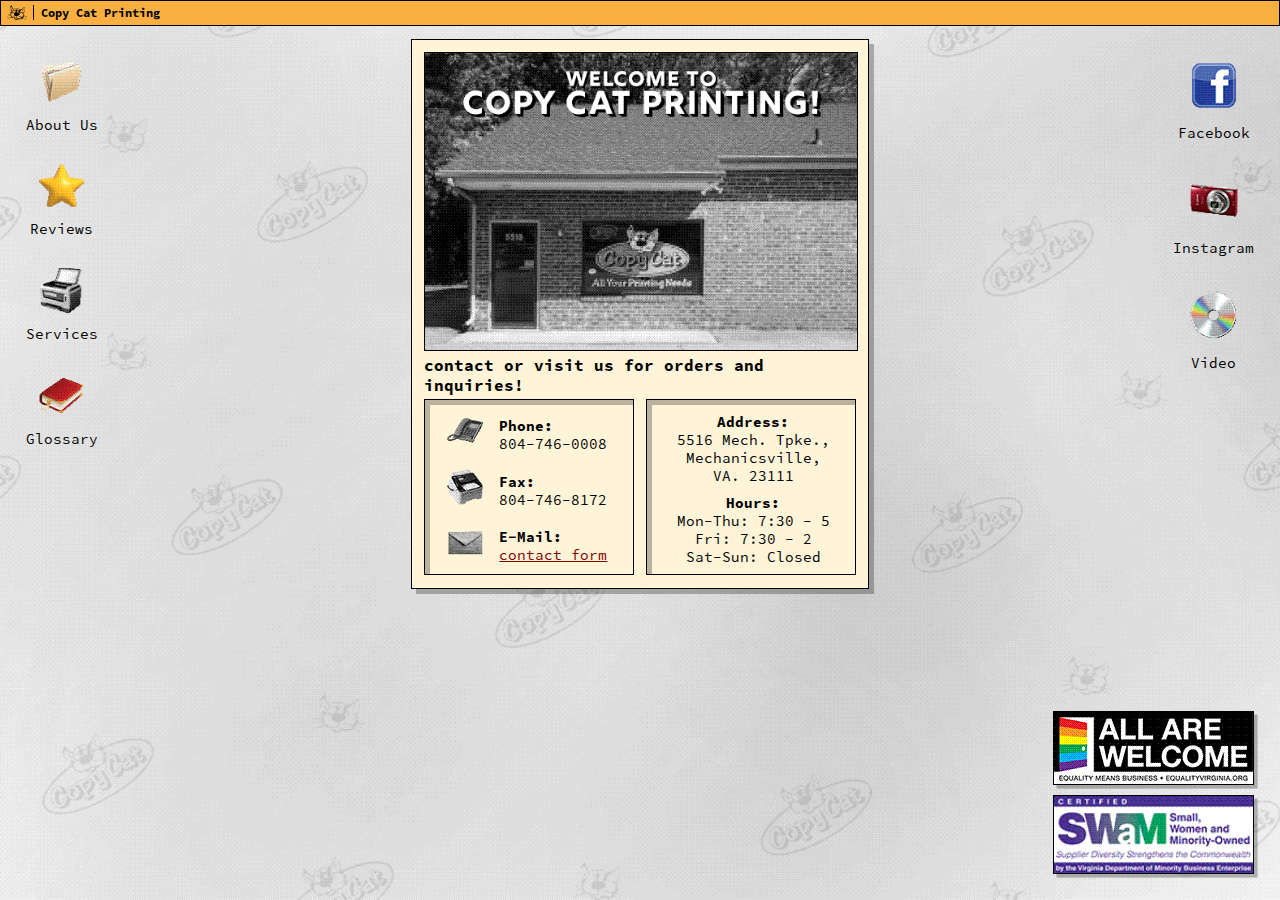
<file: index.html>
<!DOCTYPE html>
<html lang="en">
<head>
	<meta charset="UTF-8">
	<title>Copy Cat Printing</title>
	<link rel="stylesheet" type="text/css" href="css/css.css"> <!-- this style sheet is shared by all the pages for the things that are uniform between them all -->
	<link rel="stylesheet" type="text/css" href="css/index.css"> <!-- these style sheets are unique to each page -->
</head>

<body>
    <!-- Titlebar -->
    <nav id="titlebar">
        <ol> <!-- the titlebar buttons were done as a list -->
            <li class="button" id="logo-button"><a href="index.html"><img src="images/logo.svg" alt="links to homepage" id="logo"></a></li> <!-- the logo is to the left and links to the homepage-->
            <li class="button" id="copy-cat-button"><a href="index.html">Copy Cat Printing</a></li> <!-- the title of the website, Copy Cat Printing, is to the right of the logo and also links to the homepage -->
        </ol>
    </nav>


    <!-- desktop -->
    <main id="desktop"> <!-- the main is supposed to emulate a computer desktop, with icons for each navigation link -->
        <section id="desktop-left"> <!-- this section houses the icon list that sits to the left of the desktop -->
            <ul id="left-icons"> <!-- this list holds the About Us, Reviews, Services, and Glossary links -->
			<!-- each list items holds a link and its label. each link is an icon image. after the link is the label -->
            <li class="icon" id="about-us"><a href="about-us.html"><img src="images/about-us.png" alt="links to about us page" class="icon-img"></a><p>About Us</p></li>
            
            <li class="icon" id="reviews"><a href="reviews.html"><img src="images/reviews.png" alt="links to reviews page" class="icon-img"></a><p>Reviews</p></li>

            <li class="icon" id="services"><a href="services.html"><img src="images/services.png" alt="links to services page" class="icon-img"></a><p>Services</p></li>

            <li class="icon" id="glossary"><a href="glossary.html"><img src="images/glossary.png" alt="links to glossary page" class="icon-img"></a><p>Glossary</p></li>
            
            </ul>
        </section>


        <section  id="desktop-right"> <!-- this section houses the icon list that sits to the right of the desktop -->
            <ul id="right-icons"> <!-- this list holds the Facebook and Instagram links -->
			<!-- each list items holds a link and its label. each link is an icon image. after the link is the label -->
            <li class="icon" id="facebook"><a href="facebook.html"><img src="images/facebook.png" alt="links to facebook page" class="icon-img"></a><p>Facebook</p></li>

            <li class="icon" id="instagram"><a href="instagram.html"><img src="images/instagram.png" alt="links to instagram page" class="icon-img"></a><p>Instagram</p></li>
        
            <!-- I had to add a video for the rubric, I used a random video from another class project -->
            <li class="icon" id="video"><a href="video.html"><img src="images/video.png" alt="links to video page" class="icon-img"></a><p>Video</p></li>

            </ul>
        </section>
    </main>



    <!-- Welcome Box -->
    <section id="box"> <!-- this box sits in the middle of the "desktop" -->
        
		<!-- this is an image of the Copy Cat building that says "welcome" and spans the welcome box -->
        <img src="images/building.png" alt="picture of copy cat building" class="box-segment" id="segment-1">

        <!-- this is a message, "contact or visit us for order and inquiries", that spans the welcome box -->
		<p class="box-segment" id="segment-2">contact or visit us for orders and inquiries!</p>

        <!-- this is the last section that spans the welcome box. it holds two the contact and visiting info boxes -->
		<section class="box-segment" id="segment-3">
            <!-- this is the contact info box, which sits to the left. on a narrower screen, it should change to sit above the visiting info box -->
			<section class="subsegment" id="subsegment-left">
                <ul id="contact-info"> <!-- this list contains the contact info -->
                <!-- each list item contains the contact info (phone, fax, email) and its respective icon -->
				<li><img src="images/phone.png" alt="Phone icon" class="contact-icon"><section class="info"><p><strong>Phone: </strong><br>804-746-0008</p></section></li>
                <li><img src="images/fax.png" alt="Fax machine icon" class="contact-icon"><section class="info"><p><strong>Fax: </strong><br>804-746-8172</p></section></li>
                <li><img src="images/email.png" alt="Envelope icon" class="contact-icon"><section class="info"><p><strong>E-Mail: </strong><br><a href="contact-form.html">contact form</a></p></section></li>
                </ul>
            </section>

            <!-- this is the visiting info box, which sits to the right. on a narrower screen, it should change to sit below the contact info box -->
            <section class="subsegment" id="subsegment-right">
				<!-- this list contains the address. the original text should appear on a wider screen, and the switchable text on a narrower screen. the difference is so that the spacing will look better -->
				<section class="visit">
					<p class="original-text"><strong>Address: </strong><br>5516 Mech. Tpke.,<br>Mechanicsville,<br>VA. 23111</p>
					<p class="switchable-text"><strong>Address: </strong><br>5516 Mechanicsville Tpke.,<br>Mechanicsville, VA. 23111</p>
				</section>

				<!-- this list contains the hours. the original text should appear on a wider screen, and the switchable text on a narrower screen. the difference is so that the spacing will look better -->
				<section class="visit">
					<p class="original-text"><strong>Hours: </strong><br>Mon-Thu: 7:30 - 5<br>Fri: 7:30 - 2<br>Sat-Sun: Closed</p>
					<p class="switchable-text"><strong>Hours: </strong><br>Monday-Thurday: 7:30 - 5<br>Friday: 7:30 - 2<br>Saturday-Sunday: Closed</p>
				</section>
            </section>
        </section>
    </section>


    <!-- Certifications -->
     <section id="certifications"> <!-- this holds the Equality VA and SWaM certificats, which are postioned at the bottom right of the screen. on a narrower scrreen, it should span the bottom-->
        <img src="images/equalityva.png" alt="equality va certification" id="certification-1">
        <img src="images/swam.png" alt="SWaM certification" id="certification-2">
     </section>


</body>

</html>
</file>
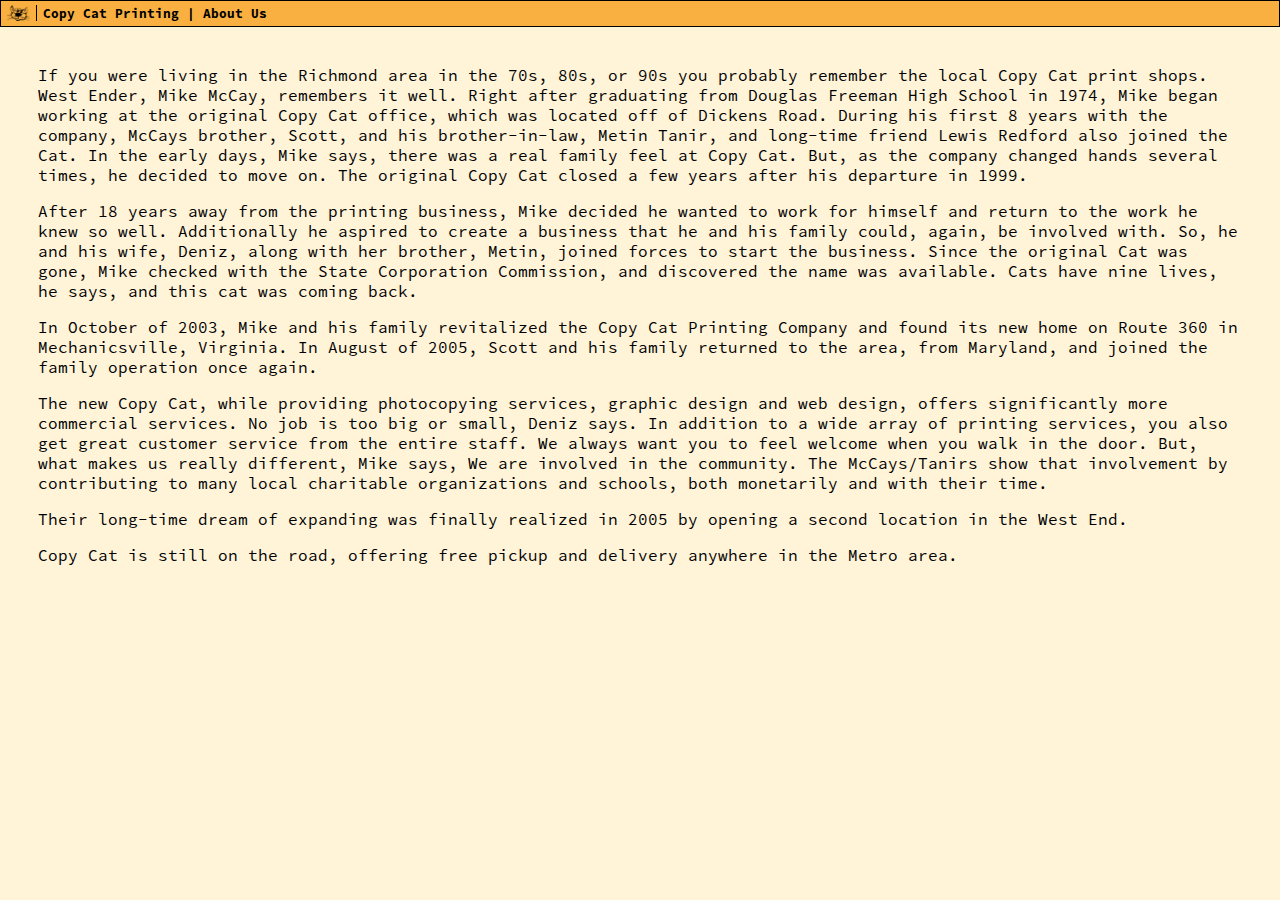
<file: about-us.html>
<!DOCTYPE html>
<html lang="en">
<head>
	<meta charset="UTF-8">
	<title>Copy Cat Printing</title>
	<link rel="stylesheet" type="text/css" href="css/about-us.css">
</head>

<body>
	<header>
		<section class="headerleft">
		<a href="index.html"><img src="images/headtransparentbg.png" alt="Link that goes back to homepage" class="logo"></a>
        <p><a href="index.html">Copy Cat Printing</a> | About Us</p>
		</section>
	</header>

    <main>
        <p>If you were living in the Richmond area in the 70s, 80s, or 90s you probably remember the local Copy Cat print shops. West Ender, Mike McCay, remembers it well. Right after graduating from Douglas Freeman High School in 1974, Mike began working at the original Copy Cat office, which was located off of Dickens Road. During his first 8 years with the company, McCays brother, Scott, and his brother-in-law, Metin Tanir, and long-time friend Lewis Redford also joined the Cat. In the early days, Mike says, there was a real family feel at Copy Cat. But, as the company changed hands several times, he decided to move on. The original Copy Cat closed a few years after his departure in 1999.</p>
        <p>After 18 years away from the printing business, Mike decided he wanted to work for himself and return to the work he knew so well. Additionally he aspired to create a business that he and his family could, again, be involved with. So, he and his wife, Deniz, along with her brother, Metin, joined forces to start the business. Since the original Cat was gone, Mike checked with the State Corporation Commission, and discovered the name was available. Cats have nine lives, he says, and this cat was coming back.</p>
        <p>In October of 2003, Mike and his family revitalized the Copy Cat Printing Company and found its new home on Route 360 in Mechanicsville, Virginia. In August of 2005, Scott and his family returned to the area, from Maryland, and joined the family operation once again.</p>
        <p>The new Copy Cat, while providing photocopying services, graphic design and web design, offers significantly more commercial services. No job is too big or small, Deniz says. In addition to a wide array of printing services, you also get great customer service from the entire staff. We always want you to feel welcome when you walk in the door. But, what makes us really different, Mike says, We are involved in the community. The McCays/Tanirs show that involvement by contributing to many local charitable organizations and schools, both monetarily and with their time.</p>
        <p>Their long-time dream of expanding was finally realized in 2005 by opening a second location in the West End.</p>
        <p>Copy Cat is still on the road, offering free pickup and delivery anywhere in the Metro area.</p>
    </main>




</body>
</html>
</file>
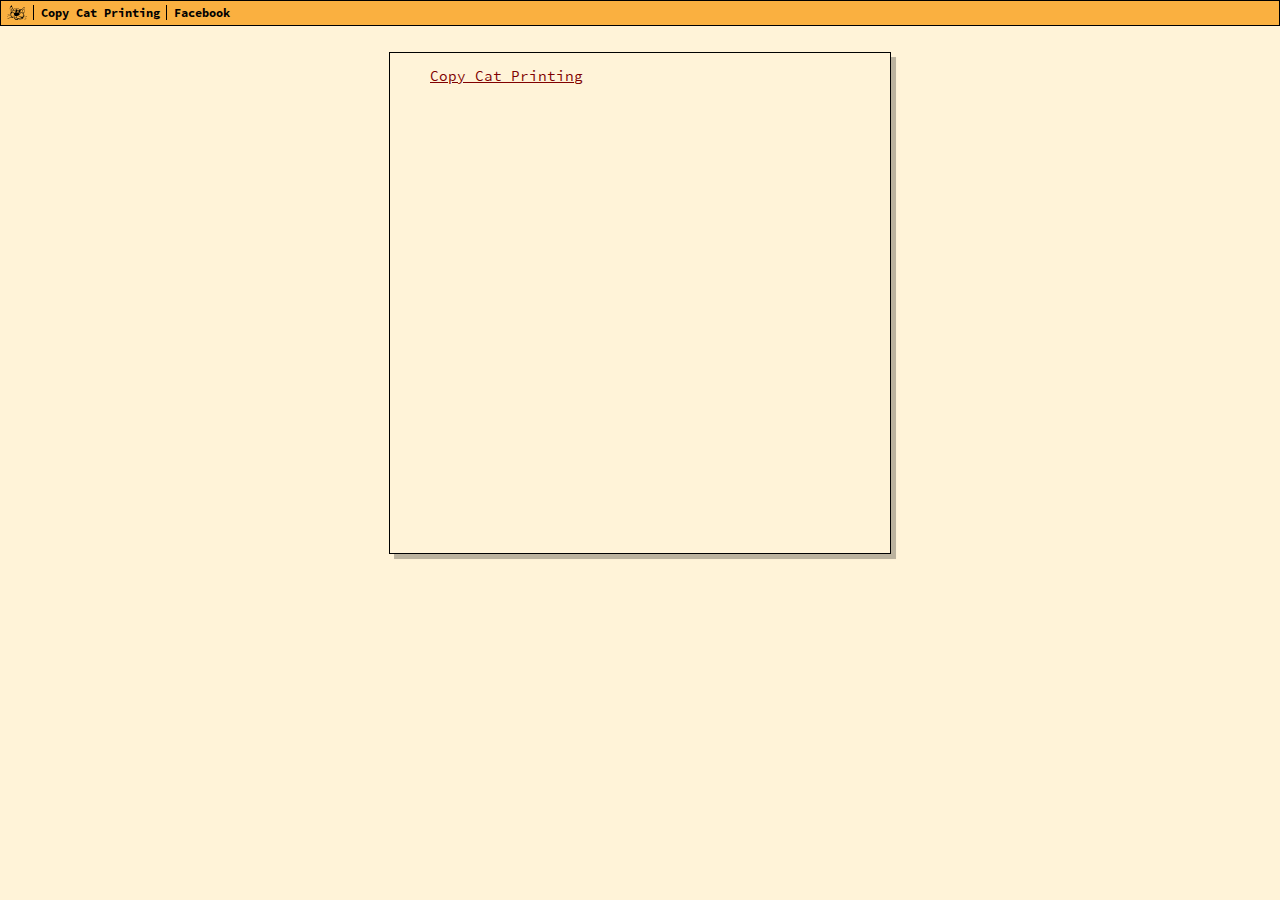
<file: facebook.html>
<!DOCTYPE html>
<html lang="en">
<head>
	<meta charset="UTF-8">
	<title>Copy Cat Printing</title>
	<link rel="stylesheet" type="text/css" href="css/css.css"> <!-- this style sheet is shared by all the pages for the things that are uniform between them all -->
	<link rel="stylesheet" type="text/css" href="css/facebook.css"> <!-- these style sheets are unique to each page -->
</head>

<body>

    <!-- Titlebar -->
    <nav id="titlebar">
        <ol> <!-- the titlebar buttons were done as a list -->
            <li class="button" id="logo-button"><a href="index.html"><img src="images/logo.svg" alt="links to homepage" id="logo"></a></li> <!-- the logo is to the left and links to the homepage-->
            <li class="button" id="copy-cat-button"><a href="index.html">Copy Cat Printing</a></li> <!-- the title of the website, Copy Cat Printing, is to the right of the logo and also links to the homepage -->
            <li class="button" id="crumb-button"><a href="facebook.html">Facebook</a></li> <!-- this is the title of the current page, which is to the right of everything else -->
        </ol>
    </nav>

    <!-- I had to put the facebook thing into another section to be able to center it -->
    <main>
    <section id="fb-root"></section> <!-- I tried to use iframe for this, but I instead had to copy this from Meta for Developers into my HTML. Parts of this may go against the rubric, such as styling being included in the HTML, and it being in pixels. -->
    <script async defer crossorigin="anonymous" src="https://connect.facebook.net/en_US/sdk.js#xfbml=1&version=v24.0&appId=APP_ID"></script>

    <section class="fb-page" data-href="https://www.facebook.com/copycatrva/" data-tabs="timeline" data-width="500px" data-height="500px" data-small-header="true" data-adapt-container-width="true" data-hide-cover="false" data-show-facepile="true"><blockquote cite="https://www.facebook.com/copycatrva/" class="fb-xfbml-parse-ignore"><a href="https://www.facebook.com/copycatrva/">Copy Cat Printing</a></blockquote></section>
    </main>
    

</body>
</html>
</file>
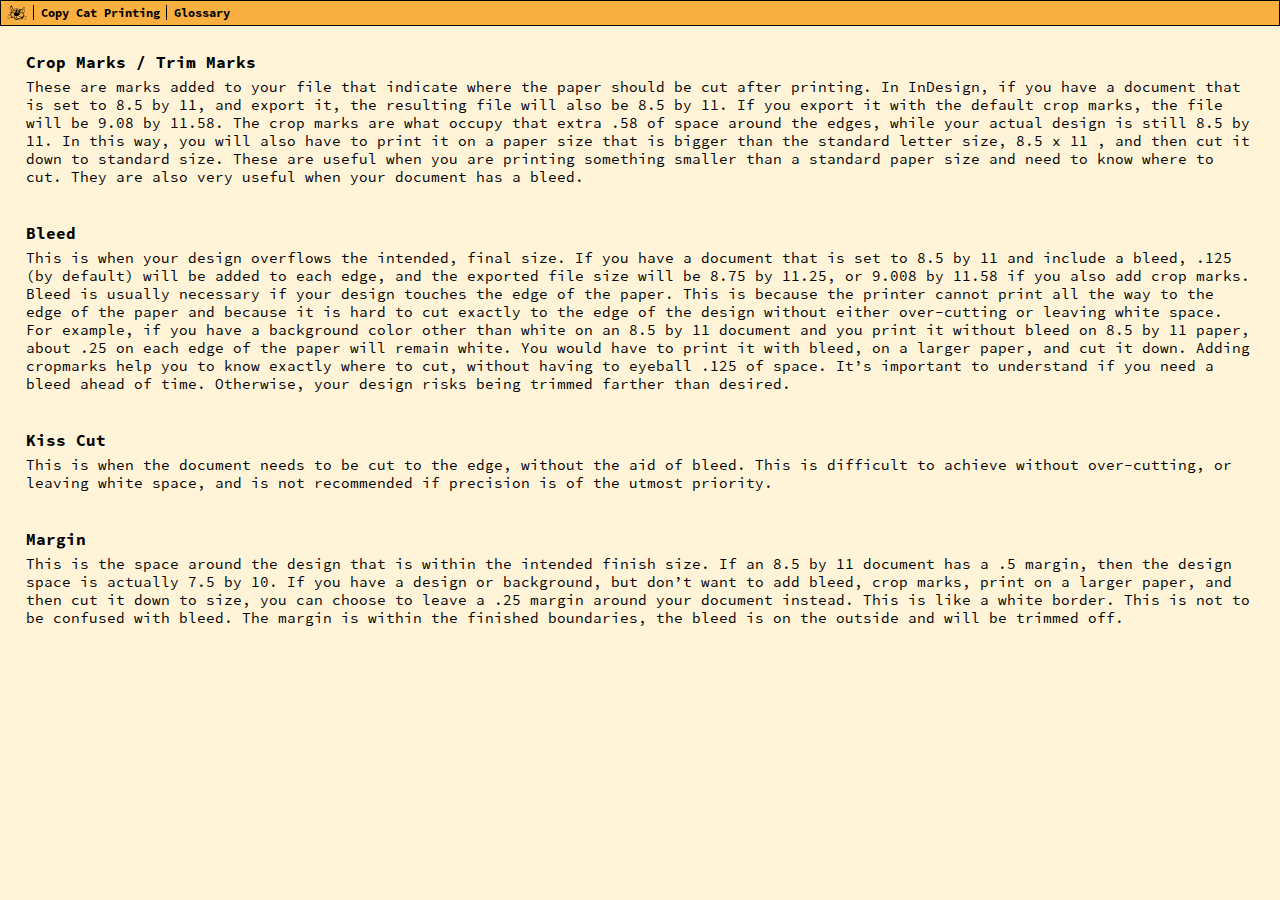
<file: glossary.html>
<!DOCTYPE html>
<html lang="en">
<head>
	<meta charset="UTF-8">
	<title>Copy Cat Printing</title>
	<link rel="stylesheet" type="text/css" href="css/css.css"> <!-- this style sheet is shared by all the pages for the things that are uniform between them all -->
	<link rel="stylesheet" type="text/css" href="css/glossary.css"> <!-- these style sheets are unique to each page -->
</head>

<body>

    <!-- Titlebar -->
    <nav id="titlebar">
        <ol> <!-- the titlebar buttons were done as a list -->
            <li class="button" id="logo-button"><a href="index.html"><img src="images/logo.svg" alt="links to homepage" id="logo"></a></li> <!-- the logo is to the left and links to the homepage-->
            <li class="button" id="copy-cat-button"><a href="index.html">Copy Cat Printing</a></li> <!-- the title of the website, Copy Cat Printing, is to the right of the logo and also links to the homepage -->
            <li class="button" id="crumb-button"><a href="glossary.html">Glossary</a></li> <!-- this is the title of the current page, which is to the right of everything else -->
        </ol>
    </nav>

    <main> <!-- this holds the terms and definitions-->
        <h1>Crop Marks / Trim Marks</h1> <!-- term -->
        <!-- definition -->
        <p>These are marks added to your file that indicate where the paper should be cut after printing. In InDesign, if you have a document that is set to 8.5 by 11, and export it, the resulting file will also be 8.5 by 11. If you export it with the default crop marks, the file will be 9.08 by 11.58. The crop marks are what occupy that extra .58 of space around the edges, while your actual design is still 8.5 by 11. In this way, you will also have to print it on a paper size that is bigger than the standard letter size, 8.5 x 11 , and then cut it down to standard size. These are useful when you are printing something smaller than a standard paper size and need to know where to cut. They are also very useful when your document has a bleed.</p>

        <h1>Bleed</h1>
        <p>This is when your design overflows the intended, final size. If you have a document that is set to 8.5 by 11 and include a bleed, .125 (by default) will be added to each edge, and the exported file size will be 8.75 by 11.25, or 9.008 by 11.58 if you also add crop marks. Bleed is usually necessary if your design touches the edge of the paper. This is because the printer cannot print all the way to the edge of the paper and because it is hard to cut exactly to the edge of the design without either over-cutting or leaving white space. For example, if you have a background color other than white on an 8.5 by 11 document and you print it without bleed on 8.5 by 11 paper, about .25 on each edge of the paper will remain white. You would have to print it with bleed, on a larger paper, and cut it down. Adding cropmarks help you to  know exactly where to cut, without having to eyeball .125 of space. It’s important to understand if you need a bleed ahead of time. Otherwise, your design risks being trimmed farther than desired.</p>

        <h1>Kiss Cut</h1>
        <p>This is when the document needs to be cut to the edge, without the aid of bleed. This is difficult to achieve without over-cutting, or leaving white space, and is not recommended if precision is of the utmost priority.</p>

        <h1>Margin</h1>
        <p>This is the space around the design that is within the intended finish size. If an 8.5 by 11 document has a .5 margin, then the design space is actually 7.5 by 10. If you have a design or background, but don’t want to add bleed, crop marks, print on a larger paper, and then cut it down to size, you can choose to leave a .25 margin around your document instead. This is like a white border. This is not to be confused with bleed. The margin is within the finished boundaries, the bleed is on the outside and will be trimmed off.</p>
    </main>
    
    
</body>
</html>
</file>
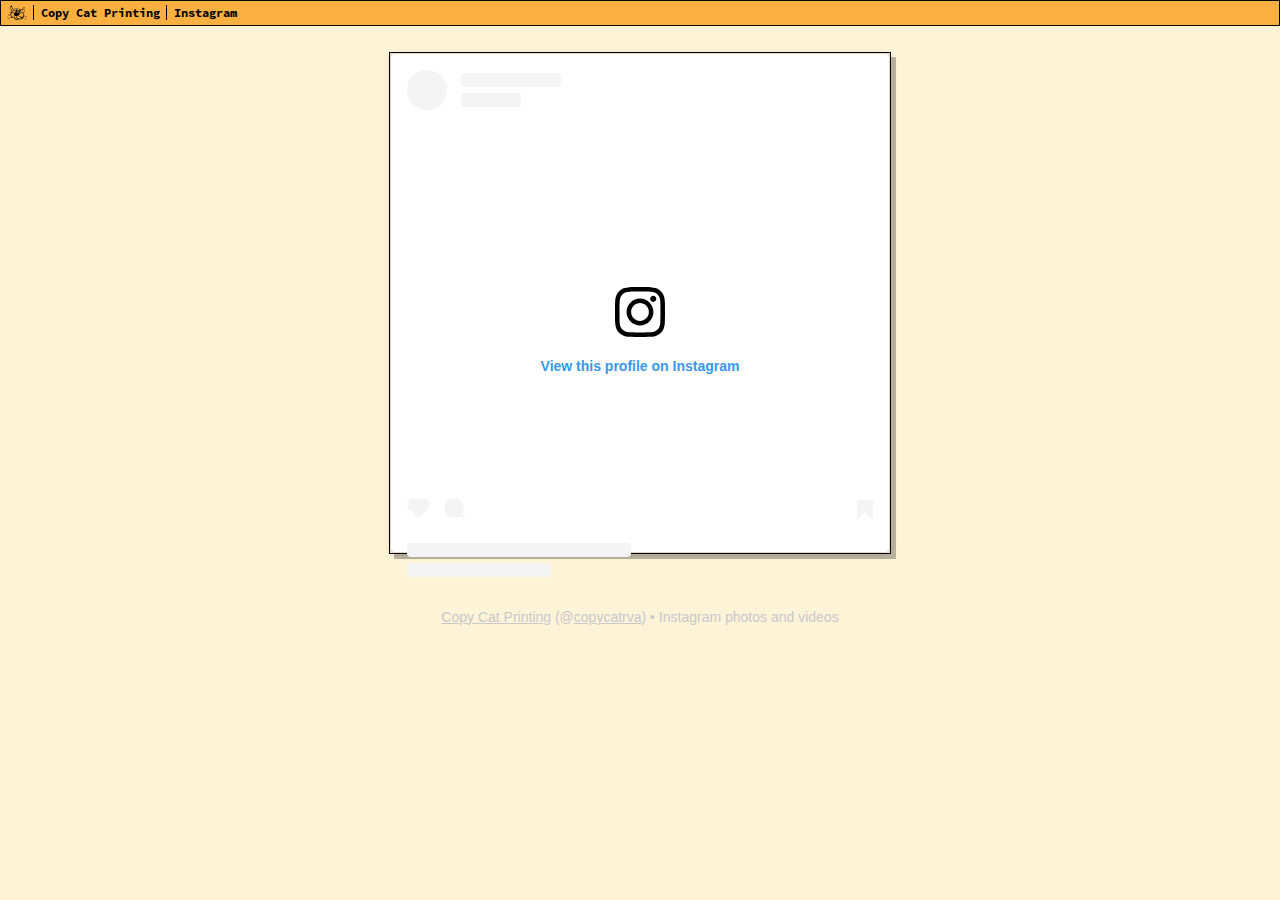
<file: instagram.html>
<!DOCTYPE html>
<html lang="en">
<head>
	<meta charset="UTF-8">
	<meta name="viewport" content="initial-scale=1.0, maximum-scale=1.0, user-scalable=no" /> <!-- I am not sure if this is necessary, but I when I looked up the use of @media screen and (max-width: px) in css, I would told to also put this in my HTML -->

	<title>Copy Cat Printing</title>
	<link rel="stylesheet" type="text/css" href="css/css.css"> <!-- this style sheet is shared by all the pages for the things that are uniform between them all -->
	<link rel="stylesheet" type="text/css" href="css/instagram.css"> <!-- these style sheets are unique to each page -->
</head>

<body>

    <!-- Titlebar -->
    <nav id="titlebar">
        <ol> <!-- the titlebar buttons were done as a list -->
            <li class="button" id="logo-button"><a href="index.html"><img src="images/logo.svg" alt="links to homepage" id="logo"></a></li> <!-- the logo is to the left and links to the homepage-->
            <li class="button" id="copy-cat-button"><a href="index.html">Copy Cat Printing</a></li> <!-- the title of the website, Copy Cat Printing, is to the right of the logo and also links to the homepage -->
            <li class="button" id="crumb-button"><a href="instagram.html">Instagram</a></li> <!-- this is the title of the current page, which is to the right of everything else -->
        </ol>
    </nav>

    <!-- I had to put the facebook thing into another section to be able to center it -->
    <main> <!-- I had to copy thins from Instagram, instead of using iframe, like with the facebook page. Again, I think this goes against the rubric by including things other than HTML. -->
    <blockquote class="instagram-media" data-instgrm-permalink="https://www.instagram.com/copycatrva/?utm_source=ig_embed&amp;utm_campaign=loading" data-instgrm-version="14" style=" background:#FFF; border:0; border-radius:3px; box-shadow:0 0 1px 0 rgba(0,0,0,0.5),0 1px 10px 0 rgba(0,0,0,0.15); margin: 1px; max-width:498px; min-width:326px; max-height: 498px; padding:0; width:99.375%; width:-webkit-calc(100% - 2px); width:calc(100% - 2px);"><div style="padding:16px;"> <a href="https://www.instagram.com/copycatrva/?utm_source=ig_embed&amp;utm_campaign=loading" style=" background:#FFFFFF; line-height:0; padding:0 0; text-align:center; text-decoration:none; width:100%;" target="_blank"> <div style=" display: flex; flex-direction: row; align-items: center;"> <div style="background-color: #F4F4F4; border-radius: 50%; flex-grow: 0; height: 40px; margin-right: 14px; width: 40px;"></div> <div style="display: flex; flex-direction: column; flex-grow: 1; justify-content: center;"> <div style=" background-color: #F4F4F4; border-radius: 4px; flex-grow: 0; height: 14px; margin-bottom: 6px; width: 100px;"></div> <div style=" background-color: #F4F4F4; border-radius: 4px; flex-grow: 0; height: 14px; width: 60px;"></div></div></div><div style="padding: 19% 0;"></div> <div style="display:block; height:50px; margin:0 auto 12px; width:50px;"><svg width="50px" height="50px" viewBox="0 0 60 60" version="1.1" ><g stroke="none" stroke-width="1" fill="none" fill-rule="evenodd"><g transform="translate(-511.000000, -20.000000)" fill="#000000"><g><path d="M556.869,30.41 C554.814,30.41 553.148,32.076 553.148,34.131 C553.148,36.186 554.814,37.852 556.869,37.852 C558.924,37.852 560.59,36.186 560.59,34.131 C560.59,32.076 558.924,30.41 556.869,30.41 M541,60.657 C535.114,60.657 530.342,55.887 530.342,50 C530.342,44.114 535.114,39.342 541,39.342 C546.887,39.342 551.658,44.114 551.658,50 C551.658,55.887 546.887,60.657 541,60.657 M541,33.886 C532.1,33.886 524.886,41.1 524.886,50 C524.886,58.899 532.1,66.113 541,66.113 C549.9,66.113 557.115,58.899 557.115,50 C557.115,41.1 549.9,33.886 541,33.886 M565.378,62.101 C565.244,65.022 564.756,66.606 564.346,67.663 C563.803,69.06 563.154,70.057 562.106,71.106 C561.058,72.155 560.06,72.803 558.662,73.347 C557.607,73.757 556.021,74.244 553.102,74.378 C549.944,74.521 548.997,74.552 541,74.552 C533.003,74.552 532.056,74.521 528.898,74.378 C525.979,74.244 524.393,73.757 523.338,73.347 C521.94,72.803 520.942,72.155 519.894,71.106 C518.846,70.057 518.197,69.06 517.654,67.663 C517.244,66.606 516.755,65.022 516.623,62.101 C516.479,58.943 516.448,57.996 516.448,50 C516.448,42.003 516.479,41.056 516.623,37.899 C516.755,34.978 517.244,33.391 517.654,32.338 C518.197,30.938 518.846,29.942 519.894,28.894 C520.942,27.846 521.94,27.196 523.338,26.654 C524.393,26.244 525.979,25.756 528.898,25.623 C532.057,25.479 533.004,25.448 541,25.448 C548.997,25.448 549.943,25.479 553.102,25.623 C556.021,25.756 557.607,26.244 558.662,26.654 C560.06,27.196 561.058,27.846 562.106,28.894 C563.154,29.942 563.803,30.938 564.346,32.338 C564.756,33.391 565.244,34.978 565.378,37.899 C565.522,41.056 565.552,42.003 565.552,50 C565.552,57.996 565.522,58.943 565.378,62.101 M570.82,37.631 C570.674,34.438 570.167,32.258 569.425,30.349 C568.659,28.377 567.633,26.702 565.965,25.035 C564.297,23.368 562.623,22.342 560.652,21.575 C558.743,20.834 556.562,20.326 553.369,20.18 C550.169,20.033 549.148,20 541,20 C532.853,20 531.831,20.033 528.631,20.18 C525.438,20.326 523.257,20.834 521.349,21.575 C519.376,22.342 517.703,23.368 516.035,25.035 C514.368,26.702 513.342,28.377 512.574,30.349 C511.834,32.258 511.326,34.438 511.181,37.631 C511.035,40.831 511,41.851 511,50 C511,58.147 511.035,59.17 511.181,62.369 C511.326,65.562 511.834,67.743 512.574,69.651 C513.342,71.625 514.368,73.296 516.035,74.965 C517.703,76.634 519.376,77.658 521.349,78.425 C523.257,79.167 525.438,79.673 528.631,79.82 C531.831,79.965 532.853,80.001 541,80.001 C549.148,80.001 550.169,79.965 553.369,79.82 C556.562,79.673 558.743,79.167 560.652,78.425 C562.623,77.658 564.297,76.634 565.965,74.965 C567.633,73.296 568.659,71.625 569.425,69.651 C570.167,67.743 570.674,65.562 570.82,62.369 C570.966,59.17 571,58.147 571,50 C571,41.851 570.966,40.831 570.82,37.631"></path></g></g></g></svg></div><div style="padding-top: 8px;"> <div style=" color:#3897f0; font-family:Arial,sans-serif; font-size:14px; font-style:normal; font-weight:550; line-height:18px;">View this profile on Instagram</div></div><div style="padding: 12.5% 0;"></div> <div style="display: flex; flex-direction: row; margin-bottom: 14px; align-items: center;"><div> <div style="background-color: #F4F4F4; border-radius: 50%; height: 12.5px; width: 12.5px; transform: translateX(0px) translateY(7px);"></div> <div style="background-color: #F4F4F4; height: 12.5px; transform: rotate(-45deg) translateX(3px) translateY(1px); width: 12.5px; flex-grow: 0; margin-right: 14px; margin-left: 2px;"></div> <div style="background-color: #F4F4F4; border-radius: 50%; height: 12.5px; width: 12.5px; transform: translateX(9px) translateY(-18px);"></div></div><div style="margin-left: 8px;"> <div style=" background-color: #F4F4F4; border-radius: 50%; flex-grow: 0; height: 20px; width: 20px;"></div> <div style=" width: 0; height: 0; border-top: 2px solid transparent; border-left: 6px solid #f4f4f4; border-bottom: 2px solid transparent; transform: translateX(16px) translateY(-4px) rotate(30deg)"></div></div><div style="margin-left: auto;"> <div style=" width: 0px; border-top: 8px solid #F4F4F4; border-right: 8px solid transparent; transform: translateY(16px);"></div> <div style=" background-color: #F4F4F4; flex-grow: 0; height: 12px; width: 16px; transform: translateY(-4px);"></div> <div style=" width: 0; height: 0; border-top: 8px solid #F4F4F4; border-left: 8px solid transparent; transform: translateY(-4px) translateX(8px);"></div></div></div> <div style="display: flex; flex-direction: column; flex-grow: 1; justify-content: center; margin-bottom: 24px;"> <div style=" background-color: #F4F4F4; border-radius: 4px; flex-grow: 0; height: 14px; margin-bottom: 6px; width: 224px;"></div> <div style=" background-color: #F4F4F4; border-radius: 4px; flex-grow: 0; height: 14px; width: 144px;"></div></div></a><p style=" color:#c9c8cd; font-family:Arial,sans-serif; font-size:14px; line-height:17px; margin-bottom:0; margin-top:8px; overflow:hidden; padding:8px 0 7px; text-align:center; text-overflow:ellipsis; white-space:nowrap;"><a href="https://www.instagram.com/copycatrva/?utm_source=ig_embed&amp;utm_campaign=loading" style=" color:#c9c8cd; font-family:Arial,sans-serif; font-size:14px; font-style:normal; font-weight:normal; line-height:17px;" target="_blank">Copy Cat Printing</a> (@<a href="https://www.instagram.com/copycatrva/?utm_source=ig_embed&amp;utm_campaign=loading" style=" color:#c9c8cd; font-family:Arial,sans-serif; font-size:14px; font-style:normal; font-weight:normal; line-height:17px;" target="_blank">copycatrva</a>) • Instagram photos and videos</p></div></blockquote>
    <script async src="//www.instagram.com/embed.js"></script>
    </main>
    

</body>

</html>
</file>
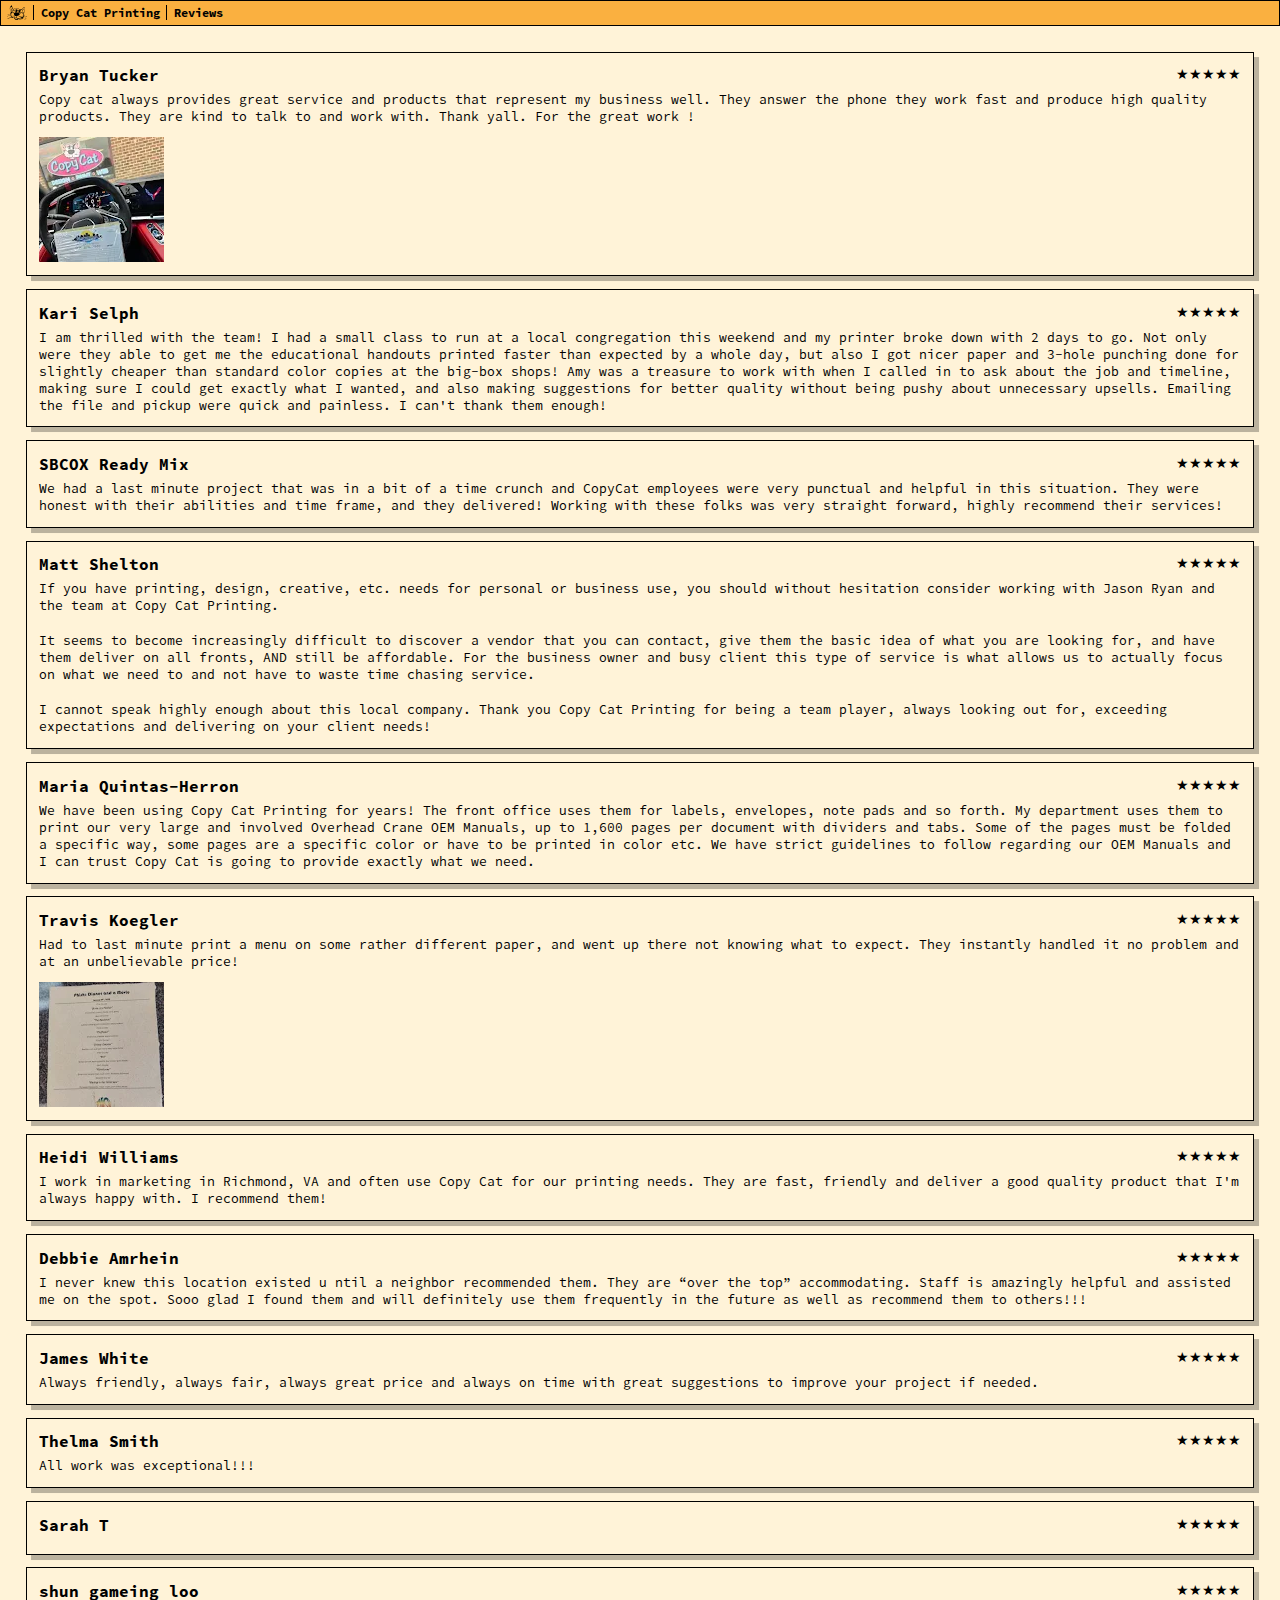
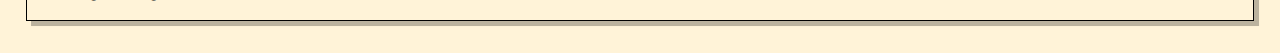
<file: reviews.html>
<!DOCTYPE html>
<html lang="en">
<head>
	<meta charset="UTF-8">
	<title>Copy Cat Printing</title>
	<link rel="stylesheet" type="text/css" href="css/css.css"> <!-- this style sheet is shared by all the pages for the things that are uniform between them all -->
	<link rel="stylesheet" type="text/css" href="css/reviews.css"> <!-- these style sheets are unique to each page -->
</head>

<body>

    <!-- Titlebar -->
    <nav id="titlebar">
        <ol> <!-- the titlebar buttons were done as a list -->
            <li class="button" id="logo-button"><a href="index.html"><img src="images/logo.svg" alt="links to homepage" id="logo"></a></li> <!-- the logo is to the left and links to the homepage-->
            <li class="button" id="copy-cat-button"><a href="index.html">Copy Cat Printing</a></li> <!-- the title of the website, Copy Cat Printing, is to the right of the logo and also links to the homepage -->
            <li class="button" id="crumb-button"><a href="reviews.html">Reviews</a></li> <!-- this is the title of the current page, which is to the right of everything else -->
        </ol>
    </nav>

    <ul id="reviews-list"> <!-- this list contains the reviews, which were copied from Google reviews -->
        <li class="review-box"> <!-- each list items is a box for the review, containing the name of the reviewer, the stars the gave, and their comment -->
            <p class="stars">&starf;&starf;&starf;&starf;&starf;</p> <!-- stars, which should appear  in the upper right corner of the box -->
            <h1 class="name">Bryan Tucker</h1> <!-- name of reviewer, which should appear in the upper left corner of the box-->
            <!-- review, which should appear under the stars and name -->
            <p class="review">Copy cat always provides great service and products that represent my business well. They answer the phone they work fast and produce high quality products. They are kind to talk to and work with. Thank yall. For the great work !</p>
            <!-- if the review has an image, it will appear in the lower left corner of the box -->
            <img src="images/reviews/bryan-tucker.webp" alt="Bryan Tucker included an image of his order, which were padded invoices." class="review-img">
        </li>

        <li class="review-box">
            <p class="stars">&starf;&starf;&starf;&starf;&starf;</p>
            <h1 class="name">Kari Selph</h1>
            <p class="review">I am thrilled with the team! I had a small class to run at a local congregation this weekend and my printer broke down with 2 days to go. Not only were they able to get me the educational handouts printed faster than expected by a whole day, but also I got nicer paper and 3-hole punching done for slightly cheaper than standard color copies at the big-box shops! Amy was a treasure to work with when I called in to ask about the job and timeline, making sure I could get exactly what I wanted, and also making suggestions for better quality without being pushy about unnecessary upsells. Emailing the file and pickup were quick and painless. I can't thank them enough!</p>
        </li>

        <li class="review-box">
            <p class="stars">&starf;&starf;&starf;&starf;&starf;</p>
            <h1 class="name">SBCOX Ready Mix</h1>
            <p class="review">We had a last minute project that was in a bit of a time crunch and CopyCat employees were very punctual and helpful in this situation. They were honest with their abilities and time frame, and they delivered! Working with these folks was very straight forward, highly recommend their services!</p>
        </li>

        <li class="review-box">
            <p class="stars">&starf;&starf;&starf;&starf;&starf;</p>
            <h1 class="name">Matt Shelton</h1>
            <p class="review">If you have printing, design, creative, etc. needs for personal or business use, you should without hesitation consider working with Jason Ryan and the team at Copy Cat Printing.</p>
            <p class="review">It seems to become increasingly difficult to discover a vendor that you can contact, give them the basic idea of what you are looking for, and have them deliver on all fronts, AND still be affordable. For the business owner and busy client this type of service is what allows us to actually focus on what we need to and not have to waste time chasing service.</p>
            <p class="review">I cannot speak highly enough about this local company. Thank you Copy Cat Printing for being a team player, always looking out for, exceeding expectations and delivering on your client needs!</p>
        </li>

        <li class="review-box">
            <p class="stars">&starf;&starf;&starf;&starf;&starf;</p>
            <h1 class="name">Maria Quintas-Herron</h1>
            <p class="review">We have been using Copy Cat Printing for years! The front office uses them for labels, envelopes, note pads and so forth. My department uses them to print our very large and involved Overhead Crane OEM Manuals, up to 1,600 pages per document with dividers and tabs. Some of the pages must be folded a specific way, some pages are a specific color or have to be printed in color etc. We have strict guidelines to follow regarding our OEM Manuals and I can trust Copy Cat is going to provide exactly what we need.</p>
        </li>

        <li class="review-box">
            <p class="stars">&starf;&starf;&starf;&starf;&starf;</p>
            <h1 class="name">Travis Koegler</h1>
            <p class="review">Had to last minute print a menu on some rather different paper, and went up there not knowing what to expect. They instantly handled it no problem and at an unbelievable price!</p>
            <img src="images/reviews/travis-koegler.webp" alt="Travis Koegler included an image of his order, which was a menu." class="review-img">
        </li>

        <li class="review-box">
            <p class="stars">&starf;&starf;&starf;&starf;&starf;</p>
            <h1 class="name">Heidi Williams</h1>
            <p class="review">I work in marketing in Richmond, VA and often use Copy Cat for our printing needs. They are fast, friendly and deliver a good quality product that I'm always happy with. I recommend them!</p>
        </li>

        <li class="review-box">
            <p class="stars">&starf;&starf;&starf;&starf;&starf;</p>
            <h1 class="name">Debbie Amrhein</h1>
            <p class="review">I never knew this location existed u ntil a neighbor recommended them. They are “over the top” accommodating. Staff is amazingly helpful and assisted me on the spot. Sooo glad I found them and will definitely use them frequently in the future as well as recommend them to others!!!</p>
        </li>

        <li class="review-box">
            <p class="stars">&starf;&starf;&starf;&starf;&starf;</p>
            <h1 class="name">James White</h1>
            <p class="review">Always friendly, always fair, always great price and always on time with great suggestions to improve your project if needed.</p>
        </li>

        <li class="review-box">
            <p class="stars">&starf;&starf;&starf;&starf;&starf;</p>
            <h1 class="name">Thelma Smith</h1>
            <p class="review">All work was exceptional!!!</p>
        </li>

        <li class="review-box">
            <p class="stars">&starf;&starf;&starf;&starf;&starf;</p>
            <h1 class="name">Sarah T</h1>
        </li>

        <li class="review-box">
            <p class="stars">&starf;&starf;&starf;&starf;&starf;</p>
            <h1 class="name">shun gameing loo</h1>
        </li>

    </ul>
    <br> <!-- for some reason, my buttom spacing from the stylesheet was not appearing in my browser, so I simply added a break after the list-->


    
</body>
</html>
</file>
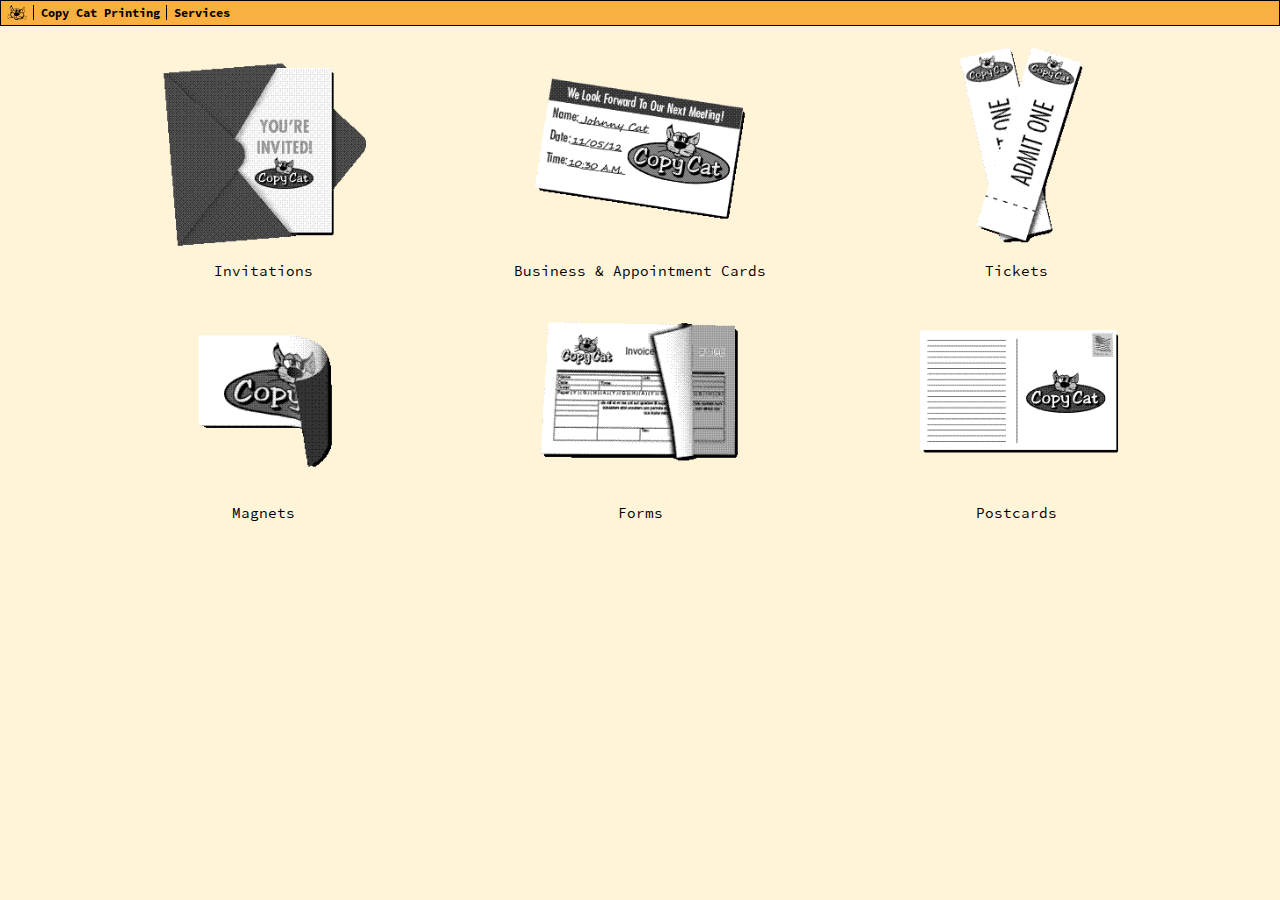
<file: services.html>
<!DOCTYPE html>
<html lang="en">
<head>
	<meta charset="UTF-8">
	<title>Copy Cat Printing</title>
	<link rel="stylesheet" type="text/css" href="css/css.css"> <!-- this style sheet is shared by all the pages for the things that are uniform between them all -->
	<link rel="stylesheet" type="text/css" href="css/services.css"> <!-- these style sheets are unique to each page -->
</head>

<body>

    <!-- Titlebar -->
    <nav id="titlebar">
        <ol> <!-- the titlebar buttons were done as a list -->
            <li class="button" id="logo-button"><a href="index.html"><img src="images/logo.svg" alt="links to homepage" id="logo"></a></li> <!-- the logo is to the left and links to the homepage-->
            <li class="button" id="copy-cat-button"><a href="index.html">Copy Cat Printing</a></li> <!-- the title of the website, Copy Cat Printing, is to the right of the logo and also links to the homepage -->
            <li class="button" id="crumb-button"><a href="services.html">Services</a></li> <!-- this is the title of the current page, which is to the right of everything else -->
        </ol>
    </nav>

    <ul> <!-- this list contains the service items -->
        <!-- each list item contains the image representing the service and its label -->
        <li class="service"><img src="images/services/invitation.png" alt="invitations">
            <p class="service-label">Invitations</p></li>
        <li class="service"><img src="images/services/appointment-card.png" alt="business and appointment cards">
            <p class="service-label">Business & Appointment Cards</p></li>
        <li class="service"><img src="images/services/tickets.png" alt="tickets">
            <p class="service-label">Tickets</p></li>
        <li class="service"><img src="images/services/magnet.png" alt="magnets">
            <p class="service-label">Magnets</p></li>
        <li class="service"><img src="images/services/forms.png" alt="forms">
            <p class="service-label">Forms</p></li>
        <li class="service"><img src="images/services/postacrd.png" alt="Postcards">
            <p class="service-label">Postcards</p></li>

    </ul>    

    
</body>
</html>
</file>
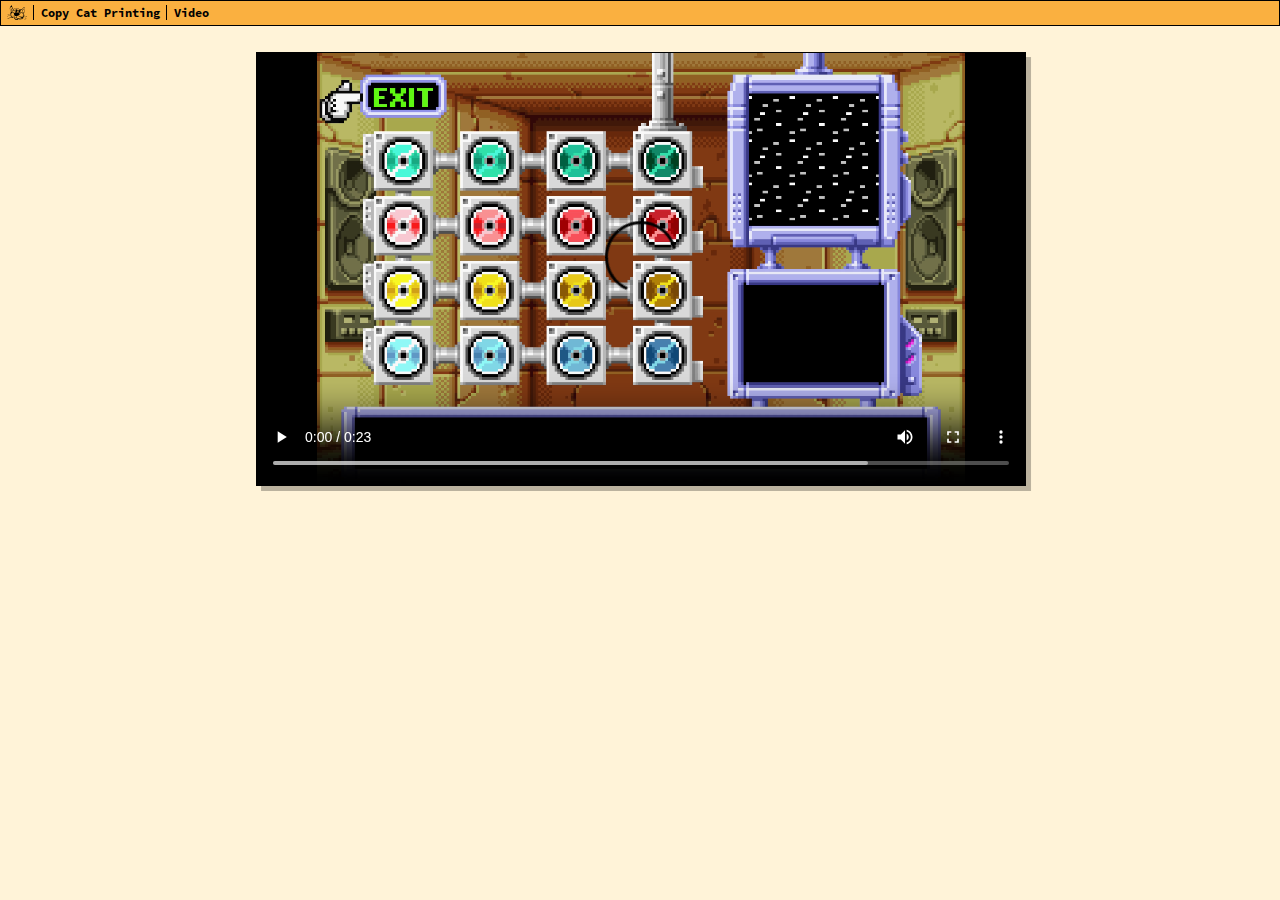
<file: video.html>
<!DOCTYPE html>
<html lang="en">
<head>
	<meta charset="UTF-8">
	<title>Copy Cat Printing</title>
	<link rel="stylesheet" type="text/css" href="css/css.css"> <!-- this style sheet is shared by all the pages for the things that are uniform between them all -->
	<link rel="stylesheet" type="text/css" href="css/video.css"> <!-- these style sheets are unique to each page -->
</head>

<body>
    <!-- Titlebar -->
    <nav id="titlebar">
        <ol> <!-- the titlebar buttons were done as a list -->
            <li class="button" id="logo-button"><a href="index.html"><img src="images/logo.svg" alt="links to homepage" id="logo"></a></li> <!-- the logo is to the left and links to the homepage-->
            <li class="button" id="copy-cat-button"><a href="index.html">Copy Cat Printing</a></li> <!-- the title of the website, Copy Cat Printing, is to the right of the logo and also links to the homepage -->
            <li class="button" id="crumb-button"><a href="video.html">Video</a></li> <!-- this is the title of the current page, which is to the right of everything else -->

        </ol>
    </nav>

    <main>
        <!-- because I had to add a video for the rubric, I used a random one from another class project. -->
        <video controls="controls">
            <source src="media/video.mp4" type="video/mp4">
            Your browsers does not support the video tag.
        </video>
    </main>
    

    
</body>
</html>
</file>
<file: css/css.css>
/* this style sheet is common between all the pages */

/* fonts */
@font-face {
	font-family: 'sourcecode';
	src: url(fonts/SourceCodePro-Regular.otf);
	font-style: normal;
	font-weight: 100;
}

@font-face {
	font-family: 'sourcecode';
	src: url(fonts/SourceCodePro-Bold.otf);
	font-style: normal;
	font-weight: 600;
}



/* body */
body {
    font-family: sourcecode, helvetica, sans-serif;
    font-size: 90%;
    background-color: #fff3d8; /* every other page will have this. the homepage will have an image that will override this */
    margin: 0%; /* this keeps there from being space around the titlebar */
}

p { /* gets rid off extra spacing around all <p> text */
    padding: 0%;
    margin: 0%;
}



/* Titlebar (where logo and website title reside) */
#titlebar {
    font-weight: 600;
    font-size: smaller;
    background-color: #fab040;
    border: .125em solid black;
    padding: .35% 0% .35% .45%;
}

#titlebar ol { /* list hold titlebar links */
    padding: 0%;
    margin: 0%;
}

.button { /* each list item is a titlebar button */
    display: inline-block; /* this lets the list appear horizontally */
}

.button a { /* button links will have link appearance removed */
    text-decoration: none;
    color: black;
}

#titlebar li:not(:last-child) { /* each button should have a line in between, to do so, there should be a border to the right, excluding the last button */
    padding-right: .5%;
    border-right: .125em solid black;
}

#logo {
    height: 1.2em;
    vertical-align: top;
}



/* all the links should be maroon, rather than blue */
a {
    color: maroon;
}
</file>
<file: css/index.css>
/* this style sheet is specific to the homepage */

/* body */
body {
    background-image: url("../images/bg.png");
    background-repeat: no-repeat;
    background-size: cover;
    height: 100vh; /* this allows the background image to cover the entire height of the viewport */
}



/* Desktop (where the nav icons resides) */
#desktop {
    padding: .5% 2% .5% 2%;
}

#desktop-left{ /* About Us, Reviews, Services, Glossary */
    float: left;
}

#desktop-right { /* Facebook, Instagram */
    float: right;
}

#desktop ul { /* list holding the desktop icons */
    text-align: center;
    padding: 0%;
    width: fit-content;
    list-style-type: none;
}

.icon { /* each list item contains an icon and label */
    margin-bottom: 25%;
}

.icon a:hover { /* each icon image is a link to its respective page, when hovering over the image, a shadowed box should appear */
    display: block;
    background-color: #00000015;
    box-shadow: inset .35em .35em #0000001b;
}

.icon-img { /* the icon images have padding to build the hover box, and to give it a more centered appearance */
    width: 65%;
    padding: 15% 0% 10% 0%;
}



/* Welcome Box (where the middle box containing contact and inquiry info resides) */
#box {
    width: 30em;
    background-color: #fff3d8;
    margin: auto;
    padding: .85em;
    border: .125em solid black;
    box-shadow: .35em .35em #00000044;
}

#segment-1 { /* where the welcome image resides) */
    width: 100%;
    border: .125em solid black;
}

#segment-2 { /* where the "contact or visit us..." message resides */
    font-weight: 600;
    font-size: 1.11em; /* this is so that the font-size exactly allows the text to be the width of the welcome box without wrapping. I could not figure out another way to do this */
    margin-bottom: 1%;
}

#segment-3 { /* where the contact info and visiting info boxes reside */
    display: flex; /* this allows them to be side by side */
    gap: 3%;
}

.subsegment { /* this affects both the contact and visitng info boxes */
    flex: 1; /* this alows the info boxes to stretch across the welcome box, and do so equally */
    border: .125em solid black;
    box-shadow: inset .35em .35em #00000044;
    padding: 3% 4% 2% 5%; /* padding is altered to appear more centered due to the shadows */
}

#contact-info { /* this list contains the phone, fax, and email */
    list-style: none; /* this removed the markers */
    padding: 0%; /* this rids of unecessary spacing */
    margin: 0%;
}

#contact-info li:not(:first-child) { /* this puts spacing between the list items, as I could not get it to work with space-between */
    margin-top: 9%;
}

.contact-icon { /* these re the phone, fax, and email icons */
    height: 2.5em;
    margin-right: 10%;
}

.info { /* this is the text next to each icon */
    display: inline-block; /* this allows the info text to appear beside the icons, rather than below */
}

#subsegment-right { /* where the visiting info resides */
    text-align: center;
}

.visit + .visit { /* this allows for spacing between the address and hours text. this just ended up being the easiest way. */
    margin-top: 5%;
}

.switchable-text { /* I included other versions of the visiting info text, as when the layout changes for a narrower viewport, the spacing is different */
    display: none; /* this allows only the original text to show */
}



/* certifications */
#certifications { /* contains the Equality VA and SWaM certificates */
    position: absolute; /* this allows them to be stuck in a specific spot, so as not to mess up the rest of the flow */
    display: flex; /* this allows them to be the same width */
    flex-direction: column; /* this allows them to appear as a column, rather than a row */
    bottom: 0; /* this puts them in the bottom corner */
    right: 0;
    padding: 2%;
}

#certifications img {
    margin-top: 5%;
    border: .125em solid black;
    box-shadow: .25em .25em #00000044;
}








/* when the viewport is narrower than 700px, then layout should change accordingly */
@media screen and (max-width: 700px) {

#desktop p { /* this makes the icon labels a little smaller so that there can be more spacing between them */
    font-size: small;
}
    
#desktop-left{ /* this is so that the desktop icons will not be forced to left and right of the welcome box, but flow according to there order - above the box */
    float: none;
}

#desktop-right {
    float: none;
}

.icon {
    display: inline-block; /* this allows the icons to appear horizontally */
    margin-bottom: 0%;
}

.icon:not(:last-child) { /* this allows for spacing between the icons */
    margin-right: 18px;

}

#icon-img { /* this makes the icons a little smaller to allow more space between them */
    width: 60%;
}

#box { /* this makes the welcome box smaller */
    width: 20em;
}

#segment-2 { /* this alters the contact and visit message to fit the width of the welcome box without wrapping */
    font-size: .74em;
}

#segment-3 { /* this swithes the info boxes from being side by side, to being stacked */
    flex-direction: column;
    gap: 3%;
}

.subsegment { /* this adjusts the spacing of the info boxes. I've resigned to having convoluted spacing. Everything looks a little off so I am adjusting according to my eyeballs. */
    padding-top: 5%;
    padding-bottom: 3%;

}

#subsegment-left { /* more spacing adjustments */
    margin-bottom: 3%;
    padding-left: 9%;
}

#subsegment-left br { /* this removes the breaks in the contact info paragraphs, allowing all the text to be one line */
    display: none;
}

#contact-info li:not(:first-child) { /* this adjusts the spacing between the contact info list items */
    margin-top: 1%;
}

#contact-icon { /* this aligns the contact icons back to the middle, as removing the breaks caused them to be off-center */
    vertical-align: middle;
}

.switchable-text { /* this makes the other text I made for the visiting info to appear, which fills the space better */
    display: contents;
}

.original-text { /* this makes the original visiting info text disappear */
    display: none;
}

#certifications img { /* the certification images began overflowing the viewport, so they were made smaller */
    width: 48%; /* for some reason, this exact size worked well */
}

#certifications { /* with the narrower display, the certifications will now obscure the welcome box */
    position: unset; /* this 'un-absolutes' the position, I think. In any case, it seems to have worked */
    flex-direction: row; /* this changes the orientation from a column, back to a row */
    gap: 2%;
}
}
</file>
<file: css/about-us.css>
@font-face {
	font-family: 'sourcecode';
	src: url(fonts/SourceCodePro-Regular.otf);
	font-style: normal;
	font-weight: 100;
}

@font-face {
	font-family: 'sourcecode';
	src: url(fonts/SourceCodePro-Bold.otf);
	font-style: normal;
	font-weight: 600;
}

body {
    font-family: sourcecode, helvetica, sans-serif;
    font-style: normal;
    font-weight: 100;
    margin: 0%;
    padding: 0%;
    background-color: #fff3d8;

}


a {
    color: rgb(205, 9, 9);
}



/* Title Bar */
header {
    font-family: sourcecode, helvetica, sans-serif;
    font-style: normal;
    font-size: 1vw;
    font-weight: 600;
    padding: .35% .5%;
    background-color: #fab040;
    border: .125em solid black;
}

.headerleft p {
    margin: 0;
}

.logo {
    float: left;
    width: 1.75%;
    margin-right: .5%;
    padding-right: .5%;
    border-right: .125em solid black;
}

header a {
    color: black;
    text-decoration: none;
}




/* Specific for about us page */
main {
    margin: 3%;
}

h1 {
    text-align: center;
}
</file>
<file: css/facebook.css>
/* this style sheet is specific to the facebook page */

main {
    width: 500px; /* this makes the box the same width as the facebook thing. It made me do it in px, which I think goes against the rubric, but fit-content did not work. */
    height: 500px;
    margin: 2% auto; /* the auto margins lets it be centered */
    border: .125em solid black;
    box-shadow: .35em .35em #00000044;
}
</file>
<file: css/glossary.css>
/* this style sheet is specific to the glossary page */

main {
    margin: 2%;
}

h1 { /* terms */
    font-size: medium;
    margin-bottom: .5%; /* this was to lessen the space between the terms and their definitions a bit */
}

h1:not(:first-child) { /* this adds space between the terms, excluding the first terms, so that there is not excess space at the top */
    margin-top: 3%;
}
</file>
<file: css/instagram.css>
/* this style sheet is specific to the instagram page */

main {
    width: 500px; /* this makes the box the same width as the facebook thing. It made me do it in px, which I think goes against the rubric, but fit-content did not work. */
    height: 500px;
    margin: 2% auto; /* the auto margins lets it be centered */
    border: .125em solid black;
    box-shadow: .35em .35em #00000044;
}
</file>
<file: css/reviews.css>
/* this style sheet is specific to the reviews page */

#reviews-list { /* this is the list containg each review box */
    list-style: none; /* this takes away the markers */
    padding: 0%; /* this removes unecessary spacing */
    margin-top: 2%;

}

.review-box { /* each review, name, and stars are contained in this box */
    border: .125em solid black;
    box-shadow: .35em .35em #00000044;
    padding: 1%;
    margin: 1% 2%;
}

.name {
    font-size: medium;
    margin: 0% 0% .5% 0%
}

.stars {
    float: inline-end; /* this puts it in line with the line below, at the end */
}

.review {
    font-size: small;
}

.review + .review {
    margin-top: 1.5%; /* this puts margins between the boxes, without adding more spacing outside of the list */
}

.review-img {
    margin-top: 1%;
    margin-bottom: -.35%; /* an unecessary space was added below the image that I could not get rid of, so I did this */
}
</file>
<file: css/services.css>
/* this style sheet is specific to the services page */

ul { /* the list hold the service items */
    list-style: none; /*this takes away the list markers */
    display: flex; /* this spreads the items evenly across and allows them to appear as a row, rather than a column */
    justify-content: center;
    flex-wrap: wrap; /* this line breaks the items, rather than letting them go past the edge of the viewport */
    text-align: center;
    padding: 0%;
    margin: 1%;
    gap: 5%;
}

.service {
    flex-basis: calc(100% / 4); /* this alows the items to line break after 3 items */
}

ul img {
    width: 70%;
}
</file>
<file: css/video.css>
/* this style sheet is specific to the video page */

main {
    width: 60%;
    margin: 2% auto;
}

video {
    width: 100%;
    border: .125em solid black;
    box-shadow: .35em .35em #00000044;
}
</file>
